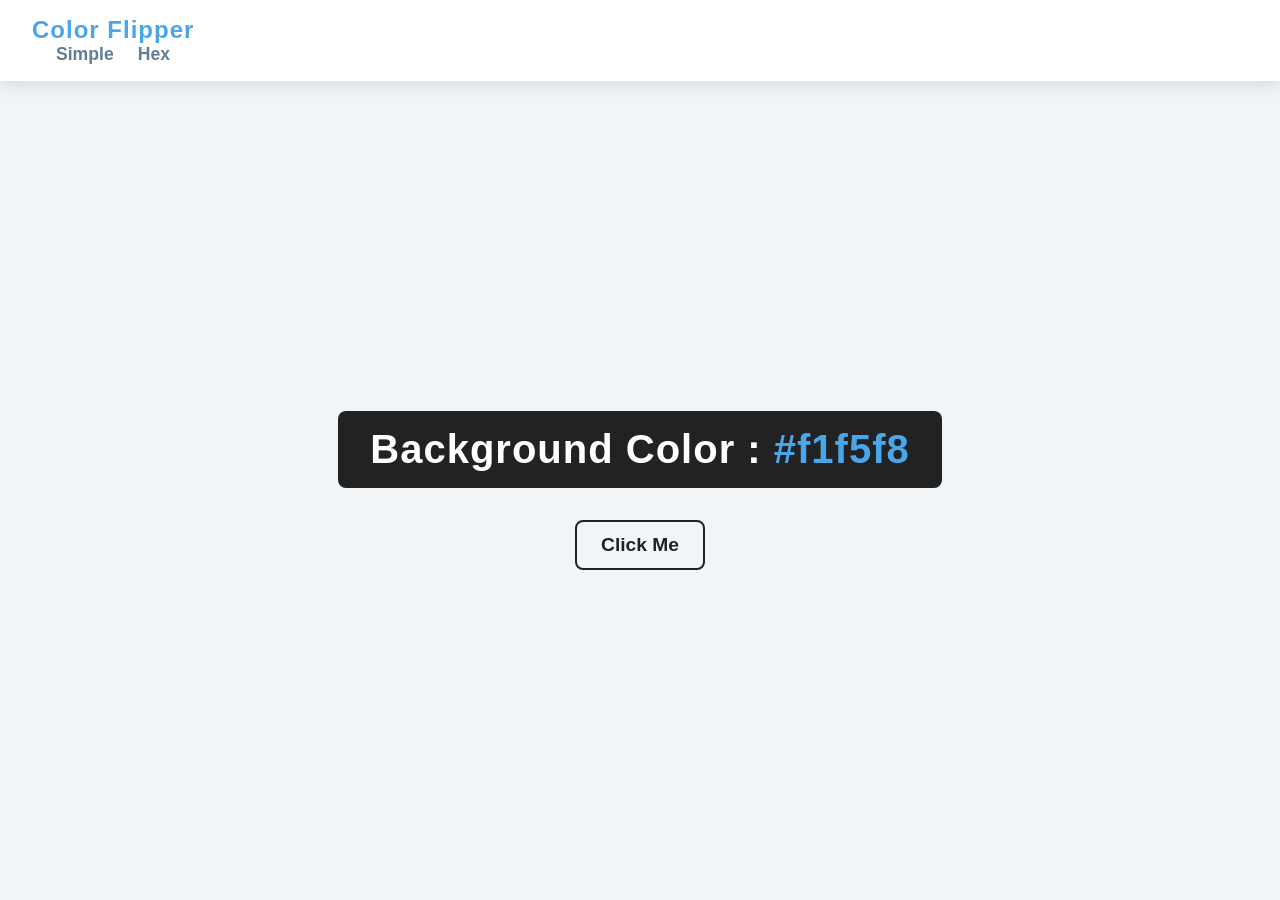
<file: index.html>
<!DOCTYPE html>
<html lang="PT-BR">
<head>
    <meta charset="UTF-8">
    <meta name="viewport" content="width=device-width, initial-scale=1.0">
    <title>Color Flipper</title>
    <link rel="stylesheet" href="styles.css">
</head>
<body>
    <nav>
        <div class="nav-center">
            <h4>Color Flipper</h4>
            <ul>
                <li>
                    <a href="index.html">Simple</a>
                </li>
                <li>
                    <a href="hex.html">Hex</a>
                </li>
            </ul>
        </div>
    </nav>
    <main>
        <div class="container">
            <h2>
                Background Color :
                <span class="color">
                #f1f5f8
            </span></h2>
            <button class="btn btn-hero" id="btn">Click Me</button>
        </div>
    </main>
    <script src="app.js"></script>
</body>
</html>
</file>
<file: styles.css>
* {
    margin: 0;
    padding: 0;
    box-sizing: border-box;
    font-family: 'Segoe UI', Tahoma, Geneva, Verdana, sans-serif;
}

body {
    background-color: #f1f5f8;
    color: #102a43;
    display: flex;
    flex-direction: column;
    align-items: center;
    min-height: 100vh;
}

nav {
    background: #ffffff;
    width: 100%;
    display: flex;
    justify-content: space-between; 
    align-items: center;
    padding: 1rem 2rem;
    box-shadow: 0 5px 15px rgba(0, 0, 0, 0.1);
}

nav h4 {
    font-size: 1.5rem;
    color: #49a6e9;
    letter-spacing: 1px;
}

nav ul {
    display: flex;
    list-style-type: none;
    margin-left: auto;
}

nav ul li a {
    margin-left: 1.5rem;
    text-decoration: none;
    color: #617d98;
    font-weight: 600;
    font-size: 1.1rem;
    transition: color 0.3s ease;
}

nav ul li a:hover {
    color: #49a6e9;
}

main {
    flex: 1;
    display: flex;
    flex-direction: column;
    justify-content: center;
    align-items: center;
    text-align: center;
}

.container h2 {
    background: #222;
    color: #fff;
    padding: 1rem 2rem;
    border-radius: 0.5rem;
    font-size: 2.5rem;
    margin-bottom: 2rem;
    letter-spacing: 1px;
}

.color {
    color: #49a6e9;
}

.btn-hero {
    font-family: inherit;
    font-size: 1.2rem;
    font-weight: bold;
    background: transparent;
    color: #222;
    border: 2px solid #222;
    padding: 0.75rem 1.5rem;
    border-radius: 0.5rem;
    cursor: pointer;
    transition: all 0.3s ease;
}

.btn-hero:hover {
    background: #222;
    color: #fff;
}
</file>
